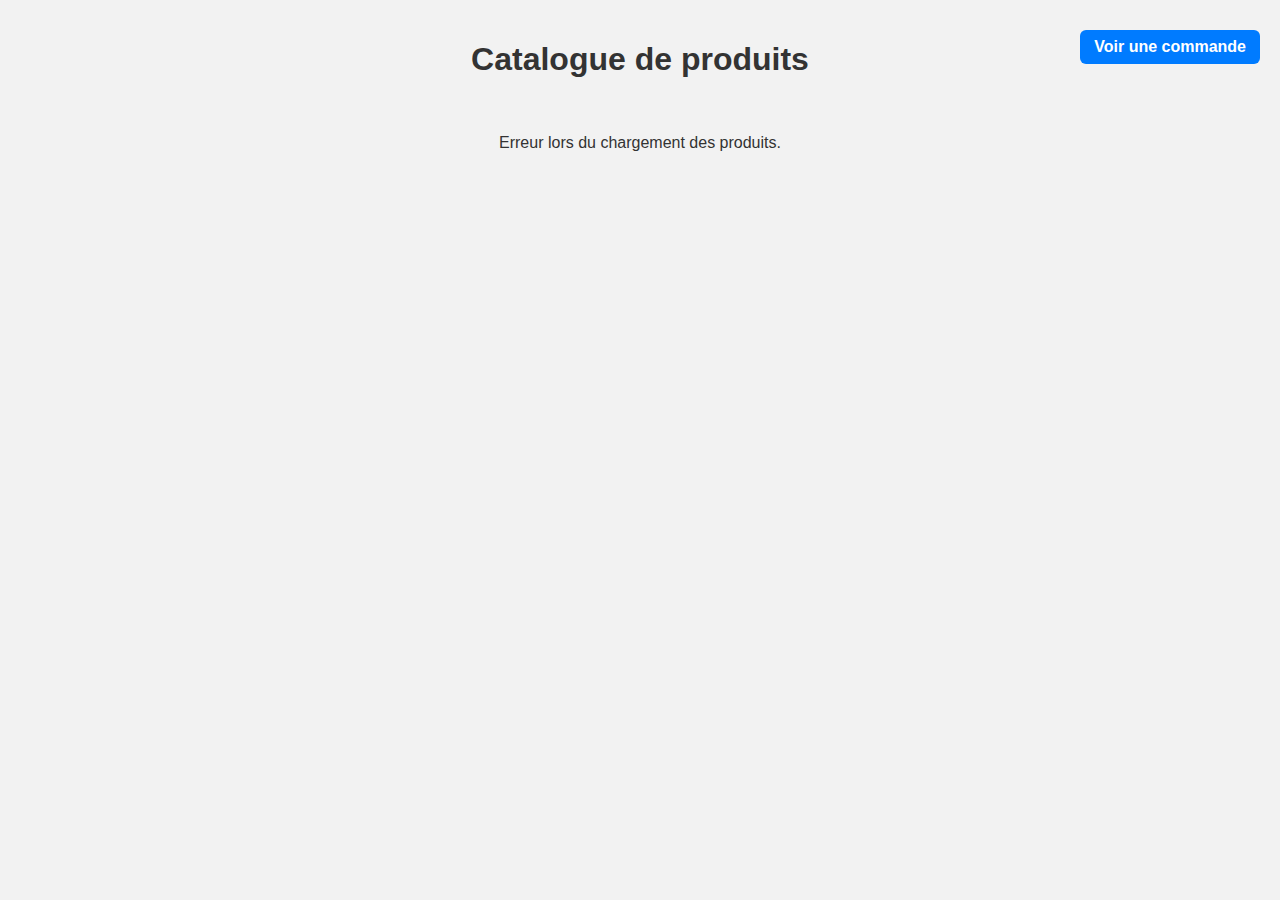
<file: home/index.html>
<!DOCTYPE html>
<html lang="fr">
<head>
    <meta charset="UTF-8">
    <title>Catalogue de produits</title>
    <link rel="stylesheet" href="/home/styles/style.css">
</head>
<body>
    <div style="text-align: right; margin-bottom: 10px;">
        <a href="/home/view_order.html" class="btn btn-top-right">Voir une commande</a>
    </div>
    
    <h1>Catalogue de produits</h1>

    <div id="products" class="catalogue"></div>

    <script src="/home/javascript/script.js"></script>
</body>
</html>
</file>
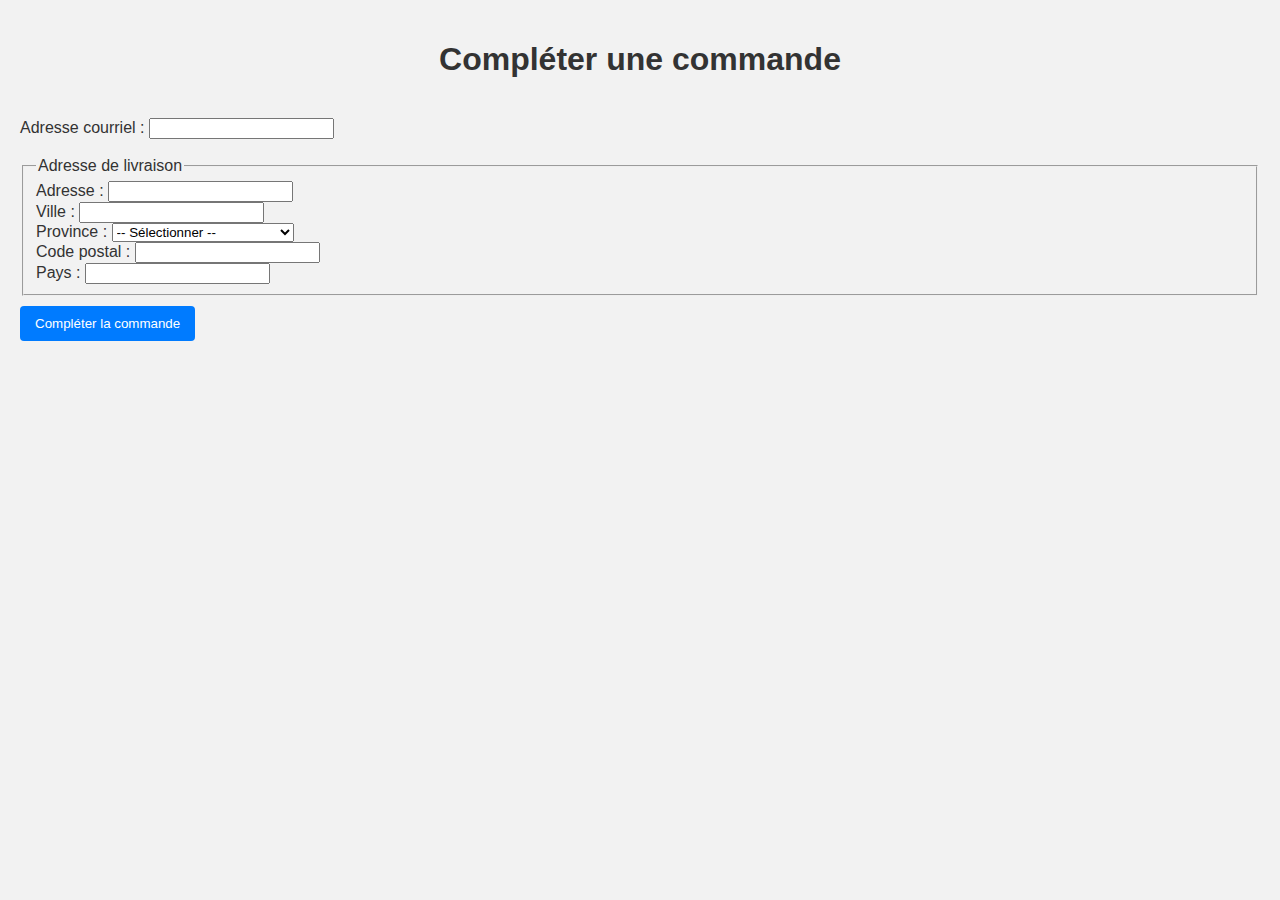
<file: home/complete_order.html>
<!DOCTYPE html>
<html lang="fr">
<head>
    <meta charset="UTF-8">
    <title>Compléter une commande</title>
    <link rel="stylesheet" href="/home/styles/style.css">
</head>
<body>
    <h1>Compléter une commande</h1>

    <form id="complete-form">
        <input type="hidden" id="order-id" name="order-id">

        <label for="email">Adresse courriel :</label>
        <input type="email" id="email" name="email" required><br><br>

        <fieldset>
            <legend>Adresse de livraison</legend>

            <label for="address">Adresse :</label>
            <input type="text" id="address" name="address" required><br>

            <label for="city">Ville :</label>
            <input type="text" id="city" name="city" required><br>

            <label for="province">Province :</label>
            <select id="province" name="province" required>
                <option value="">-- Sélectionner --</option>
                <option value="QC">Québec (QC)</option>
                <option value="ON">Ontario (ON)</option>
                <option value="AB">Alberta (AB)</option>
                <option value="BC">Colombie-Britannique (BC)</option>
                <option value="NS">Nouvelle-Écosse (NS)</option>
                <option value="AUTRE">Autre</option>
            </select><br>

            <label for="postal_code">Code postal :</label>
            <input type="text" id="postal_code" name="postal_code" required><br>

            <label for="country">Pays :</label>
            <input type="text" id="country" name="country" required><br>
        </fieldset>

        <button type="submit" class="btn">Compléter la commande</button>
    </form>

    <div id="message"></div>

    <script src="/home/javascript/complete_order.js"></script>
</body>
</html>
</file>
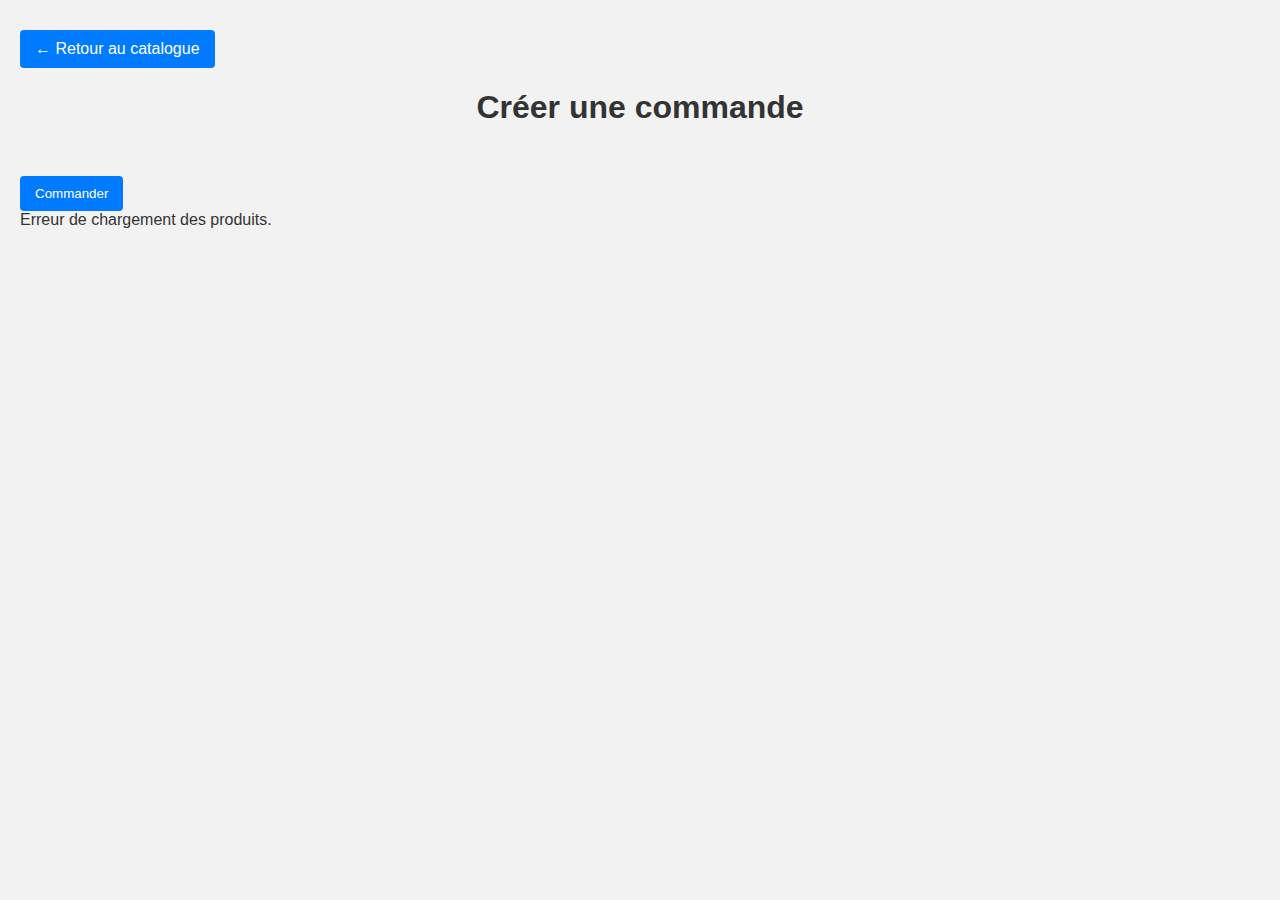
<file: home/create_order.html>
<!DOCTYPE html>
<html lang="fr">
<head>
    <meta charset="UTF-8">
    <title>Créer une commande</title>
    <link rel="stylesheet" href="/home/styles/style.css">
</head>
<body>
    <a href="/home/index.html" class="btn btn-back">← Retour au catalogue</a>
    
    <h1>Créer une commande</h1>

    <form id="order-form">
        <div id="product-list">
        </div>
        <button type="submit" class="btn">Commander</button>
    </form>

    <div id="message"></div>

    <script src="/home/javascript/create_order.js"></script>
</body>
</html>
</file>
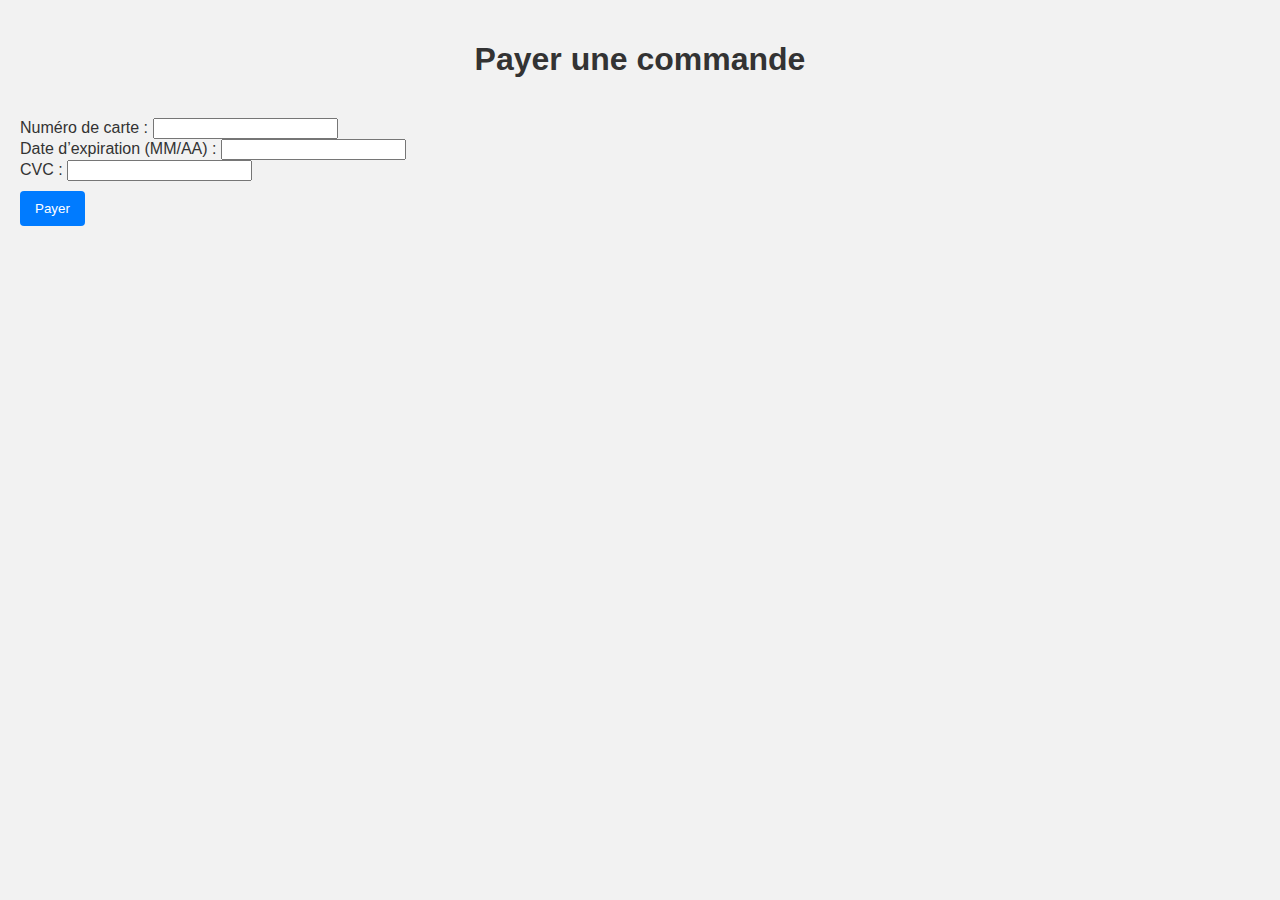
<file: home/pay_order.html>
<!DOCTYPE html>
<html lang="fr">
<head>
    <meta charset="UTF-8">
    <title>Payer une commande</title>
    <link rel="stylesheet" href="/home/styles/style.css">
</head>
<body>
    <h1>Payer une commande</h1>

    <form id="pay-form">
        <input type="hidden" id="order-id" name="order-id">

        <label for="card-number">Numéro de carte :</label>
        <input type="text" id="card-number" required><br>

        <label for="expiry">Date d’expiration (MM/AA) :</label>
        <input type="text" id="expiry" required><br>

        <label for="cvc">CVC :</label>
        <input type="text" id="cvc" required><br>

        <button type="submit" class="btn">Payer</button>
    </form>

    <div id="message"></div>

    <script src="/home/javascript/pay_order.js"></script>
</body>
</html>
</file>
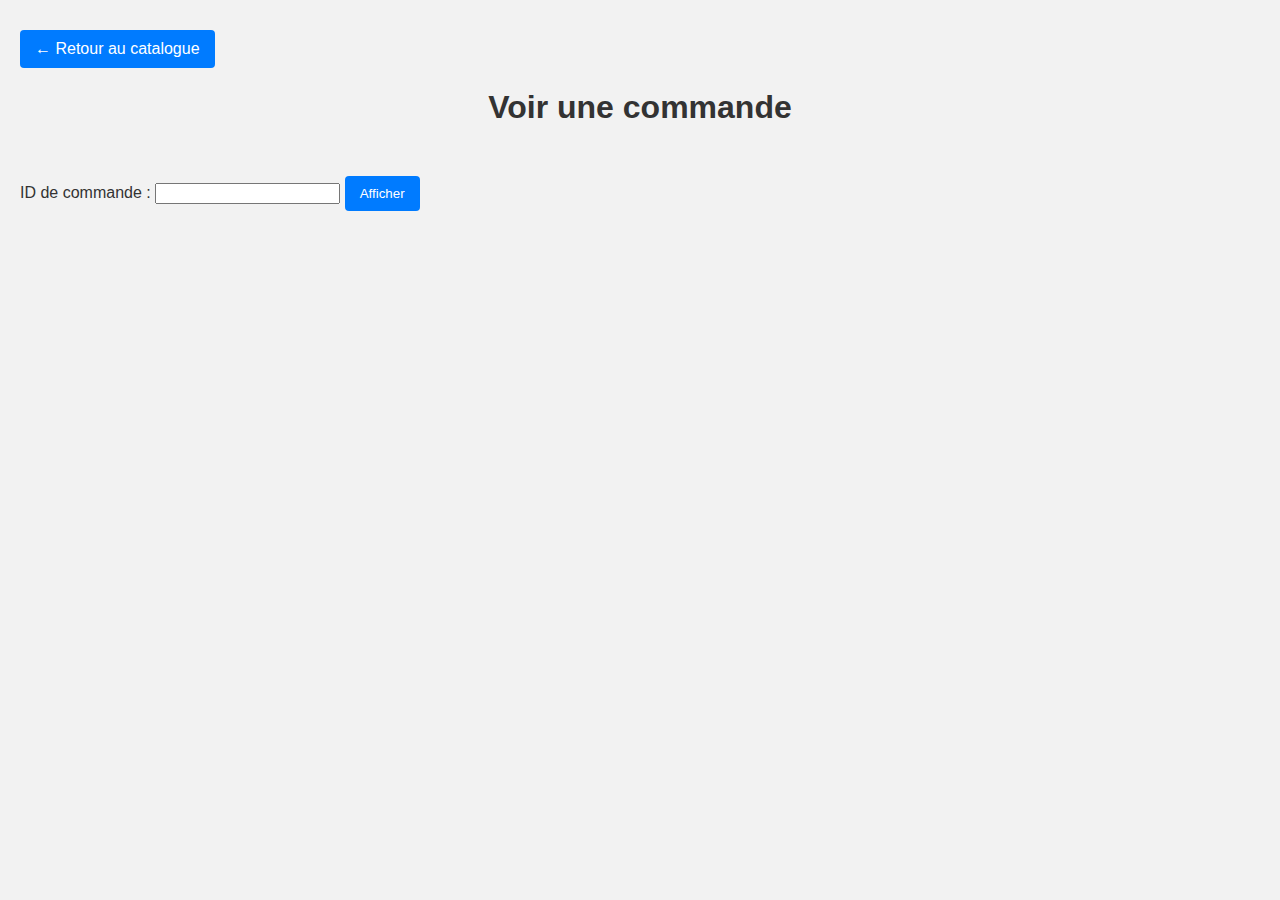
<file: home/view_order.html>
<!DOCTYPE html>
<html lang="fr">
<head>
    <meta charset="UTF-8">
    <title>Voir une commande</title>
    <link rel="stylesheet" href="/home/styles/style.css">
</head>
<body>
    <a href="/home/index.html" class="btn btn-back">← Retour au catalogue</a>
    
    <h1>Voir une commande</h1>

    <form id="lookup-form">
        <label for="order-id">ID de commande :</label>
        <input type="number" id="order-id" required min="1">
        <button type="submit" class="btn">Afficher</button>
    </form>

    <div id="result" class="order-result"></div>

    <script src="/home/javascript/view_order.js"></script>
</body>
</html>
</file>
<file: home/styles/style.css>
body {
    font-family: Arial, sans-serif;
    background-color: #f2f2f2;
    margin: 0;
    padding: 20px;
    color: #333;
}

h1 {
    text-align: center;
    margin-bottom: 40px;
}

.catalogue {
    display: flex;
    flex-wrap: wrap;
    gap: 30px;
    justify-content: center;
}

/* --- CARTE PRODUIT --- */
.product-card {
    background-color: white;
    border-radius: 8px;
    padding: 16px;
    box-shadow: 0 2px 8px rgba(0, 0, 0, 0.1);
    text-align: center;
    width: 250px;
    display: flex;
    flex-direction: column;
    justify-content: space-between;
    transition: transform 0.2s ease;
}

.product-card:hover {
    transform: scale(1.02);
}

.product-title {
    font-size: 18px;
    margin: 10px 0 5px 0;
    font-weight: bold;
}

.product-description {
    flex-grow: 1;
    min-height: 50px;
    margin-bottom: 12px;
}

.product-actions {
    margin-top: 20px;
}

/* --- STOCK --- */
.stock-ok {
    color: green;
    font-weight: bold;
}

.stock-out {
    color: red;
    font-weight: bold;
}

/* --- BOUTONS --- */
.btn {
    display: inline-block;
    margin-top: 10px;
    padding: 10px 15px;
    background-color: #007bff;
    color: white;
    text-decoration: none;
    border-radius: 4px;
    transition: background-color 0.2s ease;
    border: none;
}

.btn:hover {
    background-color: #0056b3;
}

.btn[disabled] {
    background-color: #ccc !important;
    cursor: not-allowed;
    color: #666;
}

/* --- BOUTON VOIR COMMANDE EN HAUT --- */
.btn-top-right {
    padding: 8px 14px;
    background-color: #007bff;
    color: white;
    font-weight: bold;
    text-decoration: none;
    border-radius: 6px;
    border: none;
    transition: background-color 0.2s ease-in-out;
    position: absolute;
    top: 20px;
    right: 20px;
}

.btn-top-right:hover {
    background-color: #0056b3;
}
</file>
